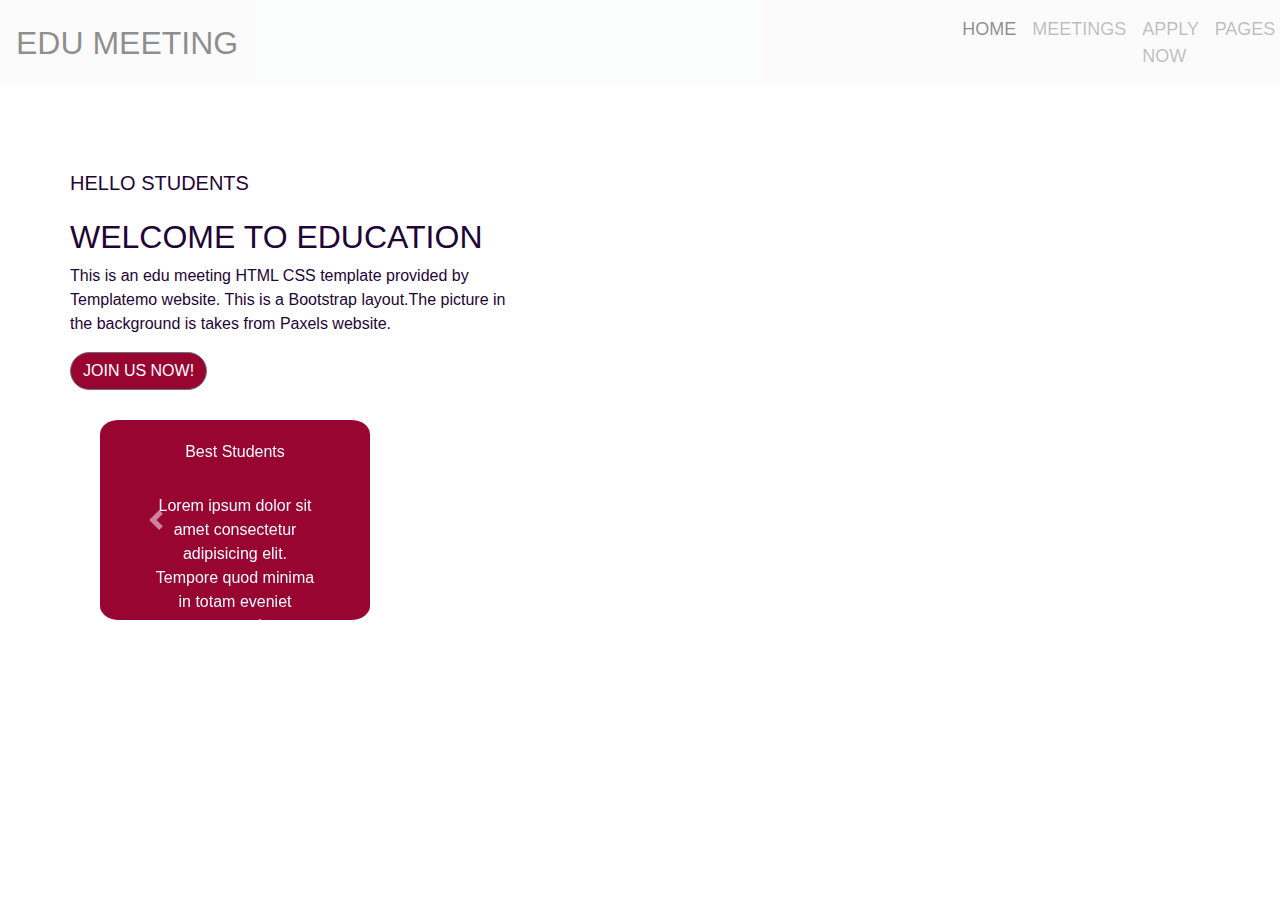
<file: 2task2/index.html>
<!DOCTYPE html>
<html lang="en">

<head>
    <meta charset="UTF-8">
    <meta http-equiv="X-UA-Compatible" content="IE=edge">
    <meta name="viewport" content="width=device-width, initial-scale=1.0">
    <title>Edu Website</title>


    <!-- bootstrap -->
    <!-- CSS only -->
    <link href="https://cdn.jsdelivr.net/npm/bootstrap@5.2.3/dist/css/bootstrap.min.css" rel="stylesheet"
        integrity="sha384-rbsA2VBKQhggwzxH7pPCaAqO46MgnOM80zW1RWuH61DGLwZJEdK2Kadq2F9CUG65" crossorigin="anonymous">
    <!-- JavaScript Bundle with Popper -->
    <script src="https://cdn.jsdelivr.net/npm/bootstrap@5.2.3/dist/js/bootstrap.bundle.min.js"
        integrity="sha384-kenU1KFdBIe4zVF0s0G1M5b4hcpxyD9F7jL+jjXkk+Q2h455rYXK/7HAuoJl+0I4"
        crossorigin="anonymous"></script>


    <!-- jquery-->
    <!-- Latest compiled and minified CSS -->
    <link rel="stylesheet" href="https://cdn.jsdelivr.net/npm/bootstrap@4.6.1/dist/css/bootstrap.min.css">

    <!-- jQuery library -->
    <script src="https://cdn.jsdelivr.net/npm/jquery@3.6.0/dist/jquery.slim.min.js"></script>

    <!-- Popper JS -->
    <script src="https://cdn.jsdelivr.net/npm/popper.js@1.16.1/dist/umd/popper.min.js"></script>

    <!-- Latest compiled JavaScript -->
    <script src="https://cdn.jsdelivr.net/npm/bootstrap@4.6.1/dist/js/bootstrap.bundle.min.js"></script>

    <!-- css -->
    <link rel="stylesheet" href="css\styles.css">




</head>

<body>

    <nav class="navbar navbar-expand-lg navbar-light bg-light">
        <a class="navbar-brand" href="#">EDU MEETING</a>
        <button class="navbar-toggler" type="button" data-toggle="collapse" data-target="#navbarSupportedContent"
            aria-controls="navbarSupportedContent" aria-expanded="false" aria-label="Toggle navigation">
            <span class="navbar-toggler-icon"></span>
        </button>

        <div class="collapse navbar-collapse" id="navbarSupportedContent">
            <div class="nav-shift">
                <ul class="navbar-nav mr-auto ">
                    <li class="nav-item active">
                        <a class="nav-link nav-shift" href="#">HOME</a>
                    </li>
                    <li class="nav-item">
                        <a class="nav-link" href="#">MEETINGS</a>
                    </li>
                    <li class="nav-item">
                        <a class="nav-link" href="#">APPLY NOW</a>
                    </li>

                    <li class="nav-item dropdown">
                        <a class="nav-link dropdown-toggle" href="#" id="navbarDropdown" role="button"
                            data-toggle="dropdown" aria-haspopup="true" aria-expanded="false">
                            PAGES
                        </a>
                        <div class="dropdown-menu" aria-labelledby="navbarDropdown">
                            <a class="dropdown-item" href="#">UPCOMING MEETINGS</a>
                            <a class="dropdown-item" href="#">MEETING DETAILS</a>

                    </li>
                    <li class="nav-item">
                        <a class="nav-link" href="#">COURSES</a>
                    </li>
                    <li class="nav-item">
                        <a class="nav-link" href="#">CONTACT US</a>
                    </li>
                </ul>
            </div>
        </div>
    </nav>
    <div class="content background-image">

        <div class="description">
            <h5>HELLO STUDENTS</h5>
            <H2>WELCOME TO EDUCATION</H2>
            <P>
                This is an edu meeting HTML CSS template provided by Templatemo website. This is a Bootstrap layout.The
                picture
                in the background is takes from Paxels website.
            </P>
            <button type="button" class="btn btn-secondary btn-join">JOIN US NOW!</button>
        </div>

        <div id="carouselExampleControls" class="carousel slide" data-ride="carousel">
            <div class="carousel-inner">
                <div class="carousel-item active">
                    Best Students
                    <P>
                        Lorem ipsum dolor sit amet consectetur adipisicing elit. Tempore quod minima in totam eveniet
                        corrupti

                    </P>
                </div>
                <div class="carousel-item">
                    Best networking
                    <P>
                        Lorem ipsum dolor sit amet consectetur adipisicing elit. Tempore quod minima in totam eveniet
                        corrupti

                    </P>
                </div>
                <div class="carousel-item">
                    Online Meeting
                    <P>
                        Lorem ipsum dolor sit amet consectetur adipisicing elit. Tempore quod minima in totam eveniet
                        corrupti

                    </P>
                </div>
                <div class="carousel-item">
                    Best resources
                    <P>
                        Lorem ipsum dolor sit amet consectetur adipisicing elit. Tempore quod minima in totam eveniet
                        corrupti

                    </P>
                </div>

            </div>
            <a class="carousel-control-prev" href="#carouselExampleControls" role="button" data-slide="prev">
                <span class="carousel-control-prev-icon" aria-hidden="true"></span>
                <span class="sr-only">Previous</span>
            </a>
            <a class="carousel-control-next" href="#carouselExampleControls" role="button" data-slide="next">
                <span class="carousel-control-next-icon" aria-hidden="true"></span>
                <span class="sr-only">Next</span>
            </a>
        </div>
    </div>
</body>

</html>
</file>
